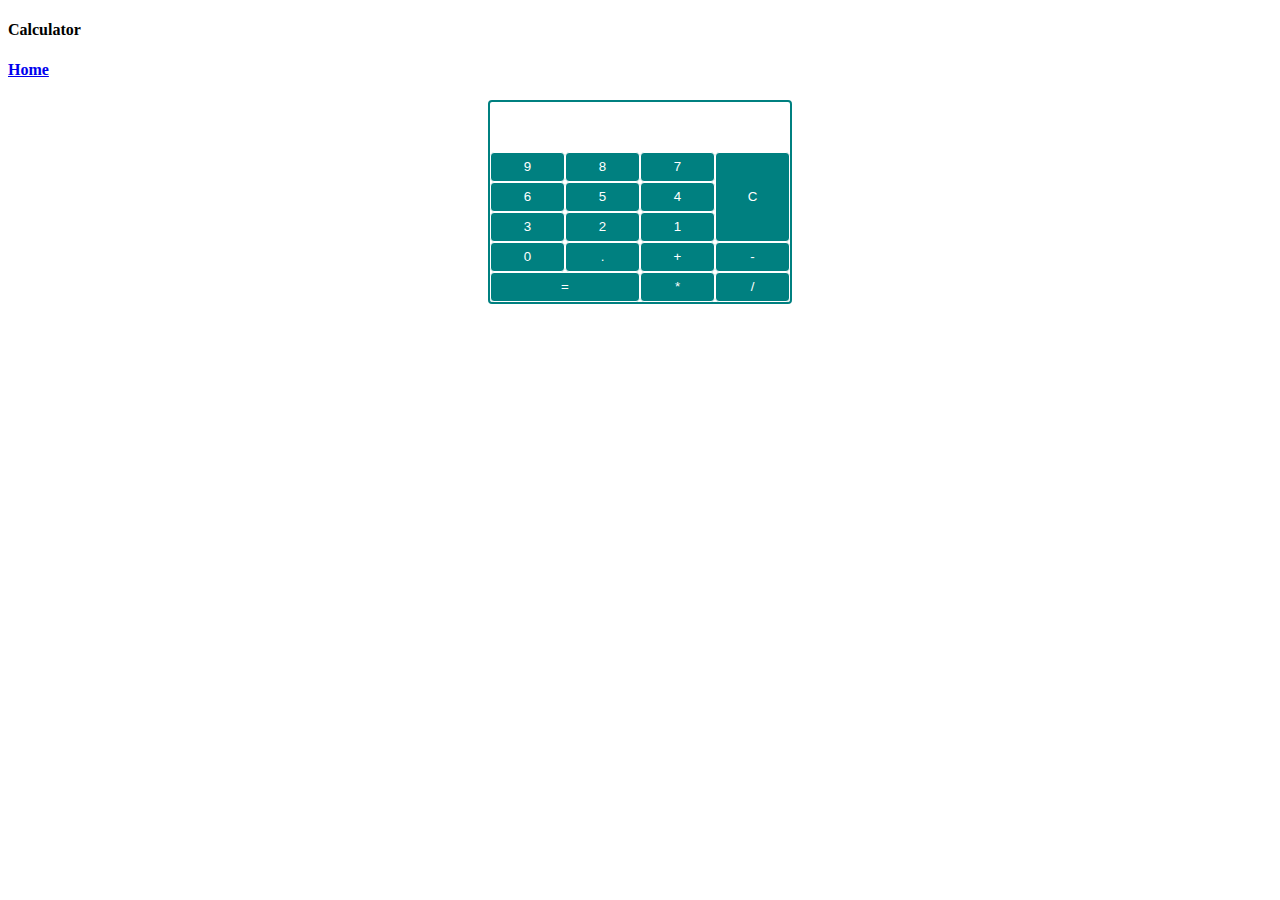
<file: Calculator/index.html>
<!DOCTYPE html>
<html lang="en">
<head>
    <meta charset="UTF-8">
    <meta http-equiv="X-UA-Compatible" content="IE=edge">
    <meta name="viewport" content="width=device-width, initial-scale=1.0">
    <link rel="stylesheet" href="/Calculator/style.css">
    <title>Calculator</title>
    <link rel="icon" href="/images/Logo N.png">
</head>
<body>
    <nav>
        <div class="nav_center">
            <h4>Calculator</h4>
            <h4><a href="/index.html">Home</a></h4>
        </div>
    </nav>
   <div class="app">
       <h3 id="result"></h3>
       <button class="btn" id="9">9</button>
       <button class="btn" id="8">8</button>
       <button class="btn" id="7">7</button>
       <button class="btn" id="6">6</button>
       <button class="btn" id="5">5</button>
       <button class="btn" id="4">4</button>
       <button class="btn" id="3">3</button>
       <button class="btn" id="2">2</button>
       <button class="btn" id="1">1</button>
       <button class="btn" id="0">0</button>
       <button class="btn" id=".">.</button>
       <button class="btn" id="+">+</button>
       <button class="btn" id="-">-</button>
       <button class="btn" id="*">*</button>
       <button class="btn" id="/">/</button>
       <button id="equal">=</button>
       <button id="clear">C</button>
   </div>
    <script src="/Calculator/index.js"></script>
</body>
</html>
</file>
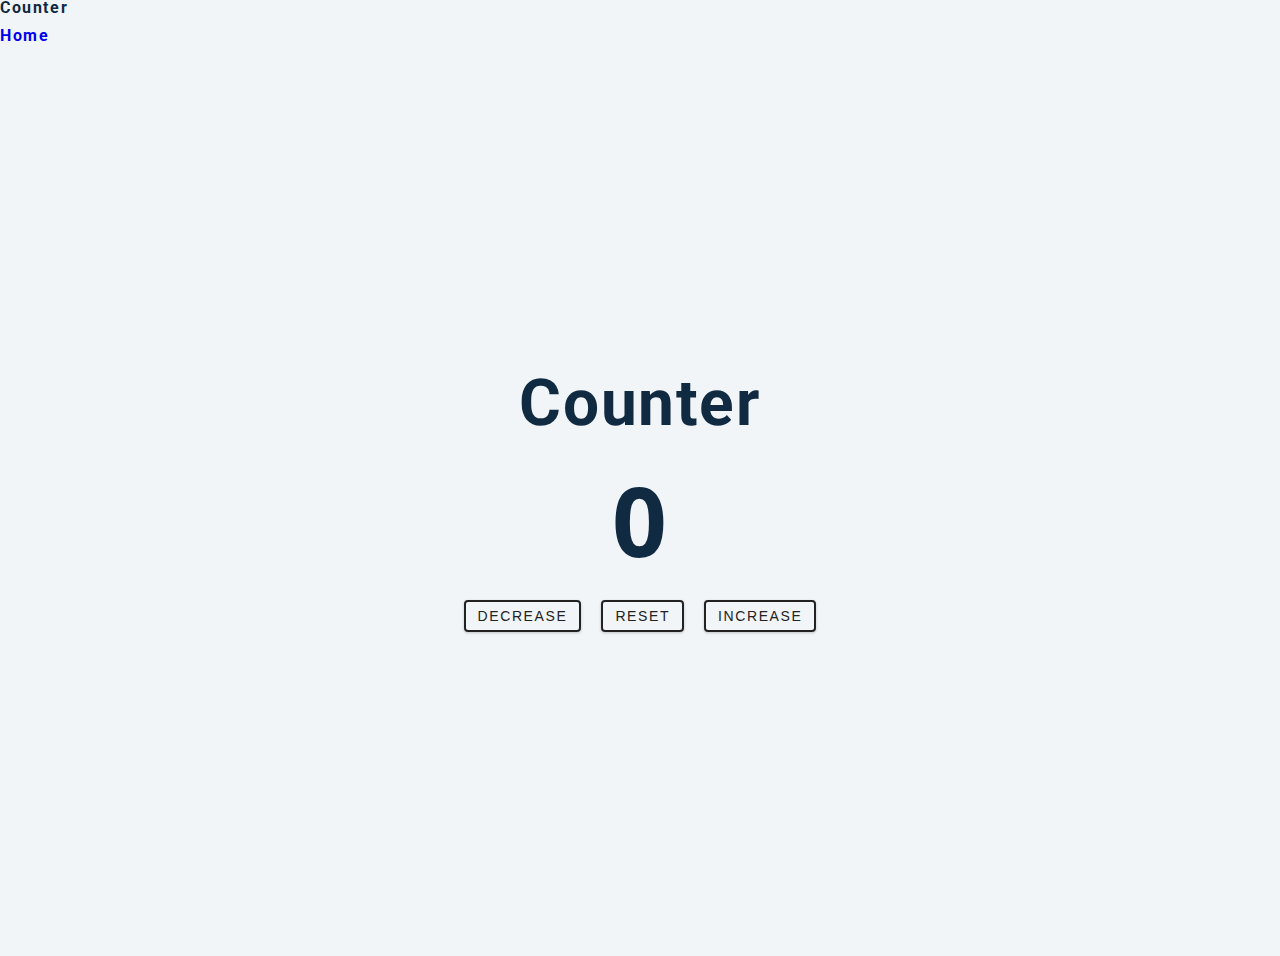
<file: Counter/index.html>
<!DOCTYPE html>
<html lang="en">
<head>
    <meta charset="UTF-8">
    <meta http-equiv="X-UA-Compatible" content="IE=edge">
    <meta name="viewport" content="width=device-width, initial-scale=1.0">
    <link rel="stylesheet" href="style.css">
    <title>Document</title>
    <link rel="icon" href="/images/Logo N.png">
</head>
<body>
    <nav>
        <div class="nav_center">
            <h4>Counter</h4>
            <h4><a href="/index.html">Home</a></h4>
        </div>
    </nav>
    <main>
        <div class="container">
            <h1>Counter</h1>
            <span id="value">0</span>
            <div id="btn-container">
                <button class="btn decrease"> decrease</button>
                <button class="btn reset">reset</button>
                <button class="btn increase">increase</button>
            </div>
        </div>
    </main>


<!-- JavaScript -->
    <script src="main.js"></script>
</body>
</html>
</file>
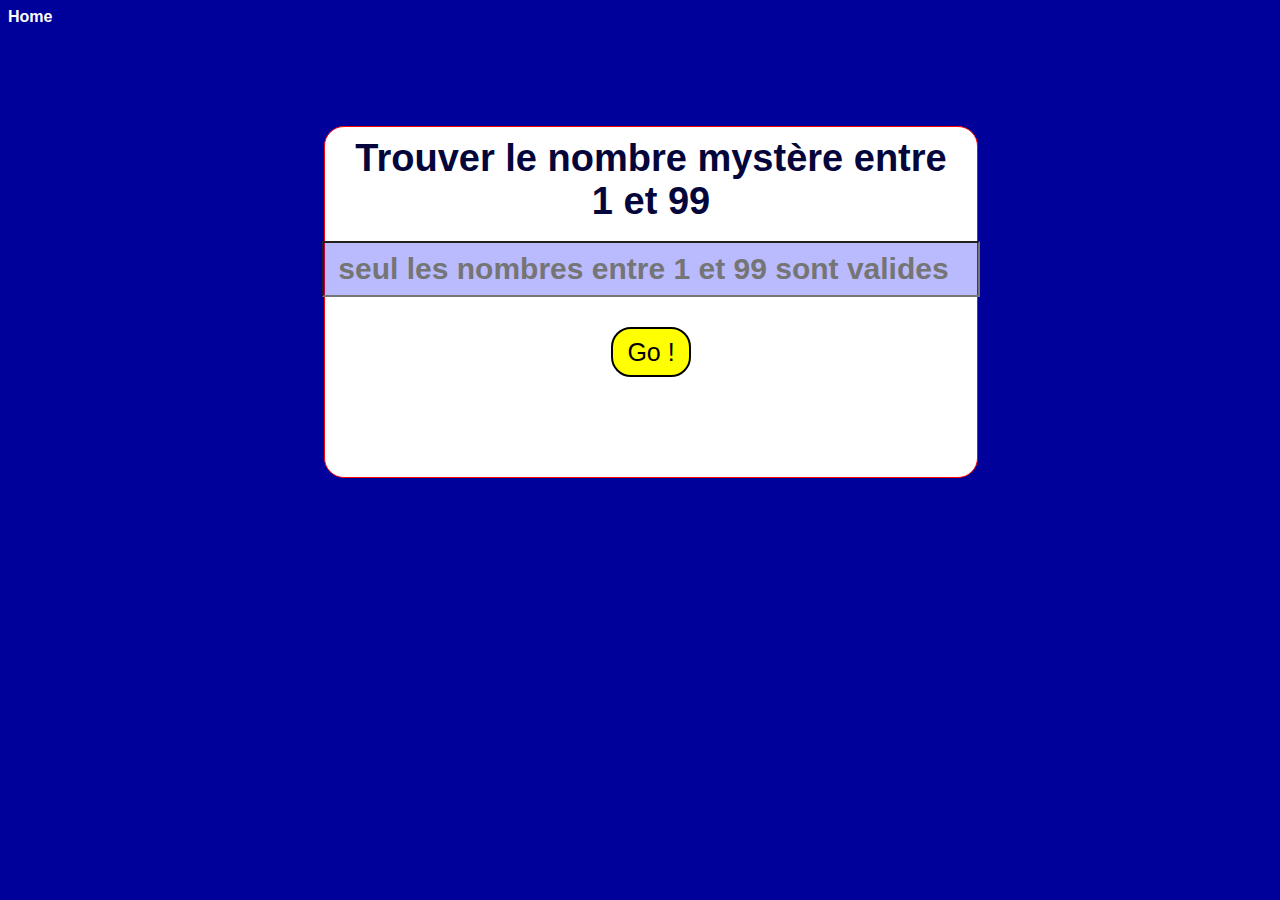
<file: Jeu-du-plus-ou-moins/findTheNumber.html>
<!DOCTYPE html>
<html lang="en">
<head>
    <meta charset="UTF-8">
    <meta http-equiv="X-UA-Compatible" content="IE=edge">
    <meta name="viewport" content="width=device-width, initial-scale=1.0">
    <link rel="stylesheet" href="style.css">
    <title>Find The Number - FTN</title>
</head>
<body>
    <nav><a href="/index.html">Home</a></nav>
    <div class="mainPage">
        <label for="test" id="message">Trouver le nombre mystère entre<br> 1 et 99</label><br>
        <form onsubmit="submitGuess(event)">
            <input type="number" name="test" id="guess"  placeholder="seul les nombres entre 1 et 99 sont valides">
            <input type="submit" value="go !" id="valider">
        </form> 
        
        <p class="reaction" id="reponse"></p>
    </div>
    <script src="pom.js"></script>
</body>
</html>
</file>
<file: Calculator/style.css>
.app {
    display:grid;
    width: 300px;
    margin : 0 auto;
    grid-template-columns:25% 25% 25% 25% ;
    grid-template-rows: 50px repeat(5,30px);
    grid-template-areas: 
    "res res res res"
    "7 8 9 reset"
    "4 5 6 reset"
    "1 2 3 reset"
    "0 dot plus minus"
    "equal equal times div";
    border: 2px solid teal;
    border-radius: 4px;
}
h3 {
    text-align: right;
    margin: 7px 10px 0 0;
    font-size: 2rem;
    grid-area: res;
}
button{
    background: teal;
    color: white;
    border : 1px solid white;
    border-radius: 4px;
    cursor : pointer;
    transition:0.2s
}
button:hover{
    background: rgb(5,190,190);

}
#equal{
    grid-area: equal;
}
#clear{
    grid-area: reset;
}
</file>
<file: Counter/style.css>
/*
=============== 
Fonts
===============
*/
@import url("https://fonts.googleapis.com/css?family=Open+Sans|Roboto:400,700&display=swap");

/*
=============== 
Variables
===============
*/

:root {
  /* dark shades of primary color*/
  --clr-primary-1: hsl(205, 86%, 17%);
  --clr-primary-2: hsl(205, 77%, 27%);
  --clr-primary-3: hsl(205, 72%, 37%);
  --clr-primary-4: hsl(205, 63%, 48%);
  /* primary/main color */
  --clr-primary-5: hsl(205, 78%, 60%);
  /* lighter shades of primary color */
  --clr-primary-6: hsl(205, 89%, 70%);
  --clr-primary-7: hsl(205, 90%, 76%);
  --clr-primary-8: hsl(205, 86%, 81%);
  --clr-primary-9: hsl(205, 90%, 88%);
  --clr-primary-10: hsl(205, 100%, 96%);
  /* darkest grey - used for headings */
  --clr-grey-1: hsl(209, 61%, 16%);
  --clr-grey-2: hsl(211, 39%, 23%);
  --clr-grey-3: hsl(209, 34%, 30%);
  --clr-grey-4: hsl(209, 28%, 39%);
  /* grey used for paragraphs */
  --clr-grey-5: hsl(210, 22%, 49%);
  --clr-grey-6: hsl(209, 23%, 60%);
  --clr-grey-7: hsl(211, 27%, 70%);
  --clr-grey-8: hsl(210, 31%, 80%);
  --clr-grey-9: hsl(212, 33%, 89%);
  --clr-grey-10: hsl(210, 36%, 96%);
  --clr-white: #fff;
  --clr-red-dark: hsl(360, 67%, 44%);
  --clr-red-light: hsl(360, 71%, 66%);
  --clr-green-dark: hsl(125, 67%, 44%);
  --clr-green-light: hsl(125, 71%, 66%);
  --clr-black: #222;
  --ff-primary: "Roboto", sans-serif;
  --ff-secondary: "Open Sans", sans-serif;
  --transition: all 0.3s linear;
  --spacing: 0.1rem;
  --radius: 0.25rem;
  --light-shadow: 0 5px 15px rgba(0, 0, 0, 0.1);
  --dark-shadow: 0 5px 15px rgba(0, 0, 0, 0.2);
  --max-width: 1170px;
  --fixed-width: 620px;
}
/*
=============== 
Global Styles
===============
*/

*,
::after,
::before {
  margin: 0;
  padding: 0;
  box-sizing: border-box;
}
body {
  font-family: var(--ff-secondary);
  background: var(--clr-grey-10);
  color: var(--clr-grey-1);
  line-height: 1.5;
  font-size: 0.875rem;
}
ul {
  list-style-type: none;
}
a {
  text-decoration: none;
}
h1,
h2,
h3,
h4 {
  letter-spacing: var(--spacing);
  text-transform: capitalize;
  line-height: 1.25;
  margin-bottom: 0.75rem;
  font-family: var(--ff-primary);
}
h1 {
  font-size: 3rem;
}
h2 {
  font-size: 2rem;
}
h3 {
  font-size: 1.25rem;
}
h4 {
  font-size: 0.875rem;
}
p {
  margin-bottom: 1.25rem;
  color: var(--clr-grey-5);
}
@media screen and (min-width: 800px) {
  h1 {
    font-size: 4rem;
  }
  h2 {
    font-size: 2.5rem;
  }
  h3 {
    font-size: 1.75rem;
  }
  h4 {
    font-size: 1rem;
  }
  body {
    font-size: 1rem;
  }
  h1,
  h2,
  h3,
  h4 {
    line-height: 1;
  }
}
/*  global classes */

/* section */
.section {
  padding: 5rem 0;
}

.section-center {
  width: 90vw;
  margin: 0 auto;
  max-width: 1170px;
}
@media screen and (min-width: 992px) {
  .section-center {
    width: 95vw;
  }
}
main {
  min-height: 100vh;
  display: grid;
  place-items: center;
}

/*
=============== 
Counter
===============
*/

main {
    min-height: 100vh;
    display: grid;
    place-items: center;
  }
  .container {
    text-align: center;
  }
  #value {
    font-size: 6rem;
    font-weight: bold;
  }
  .btn {
    text-transform: uppercase;
    background: transparent;
    color: var(--clr-black);
    padding: 0.375rem 0.75rem;
    letter-spacing: var(--spacing);
    display: inline-block;
    transition: var(--transition);
    font-size: 0.875rem;
    border: 2px solid var(--clr-black);
    cursor: pointer;
    box-shadow: 0 1px 3px rgba(0, 0, 0, 0.2);
    border-radius: var(--radius);
    margin: 0.5rem;
  }
  .btn:hover {
    color: var(--clr-white);
    background: var(--clr-black);
  }
</file>
<file: Jeu-du-plus-ou-moins/style.css>
:root {
    --clr-background : rgb(0, 0, 154);
}
*{
    font-family: Arial, Helvetica, sans-serif;
}
body{
    background:var(--clr-background) ;
}
.mainPage{
    border: 1px solid red;
    position: relative;
    background: rgb(255, 255, 255);
    display: flex;
    flex-direction: column;
    justify-content: space-around;
    align-items: center;
    padding: 10px; 
    border-radius: 20px;
    z-index: 0;   
    top: 100px;
    height: fit-content;
}
label{
    color: rgb(4, 5, 58);
    text-align: center;
    position: relative;
    font-family:'Lucida Sans', 'Lucida Sans Regular', 'Lucida Grande', 'Lucida Sans Unicode', Geneva, Verdana, sans-serif ;
    font-size: 38px;   
    font-weight: bold;
}
form{
    display: flex;
    flex-direction: column;
    align-items: center;
}
#guess{
    width: 650px;
    height: 50px;
    text-align: center; 
    position: relative;
    background-color: rgba(0, 0, 255, 0.271);
    font-weight: bold;
    font-size: 30px;
  
}
#valider{ 
    position: relative;
    background: yellow;
    cursor: pointer;
    color: rgb(0, 0, 0);
    text-transform: capitalize;
    border: 2px rgb(0, 0, 0) solid;
    border-radius: 20px;
    width: 80px;
    height: 50px;
    font-size: 25px;
    margin: 30px;
   
}
#valider:hover{
    background: rgb(237, 12, 8);
    color: white;
   
}
p { 
  
    width: 85%;
    text-align: center;
    position: relative;
    text-transform: capitalize;
    font-weight: bold;
    font-size: 30px;
}


@media screen and (min-width: 600px){
    .mainPage{
        width: 50%;
        left: 25%;
    }
}


nav a {
    text-transform: capitalize;
    font-weight: 700;
    font-size: 1rem;
    color: white;
    letter-spacing: var(--spacing);
    margin-right: 1rem;
    text-decoration: none;
}
</file>
